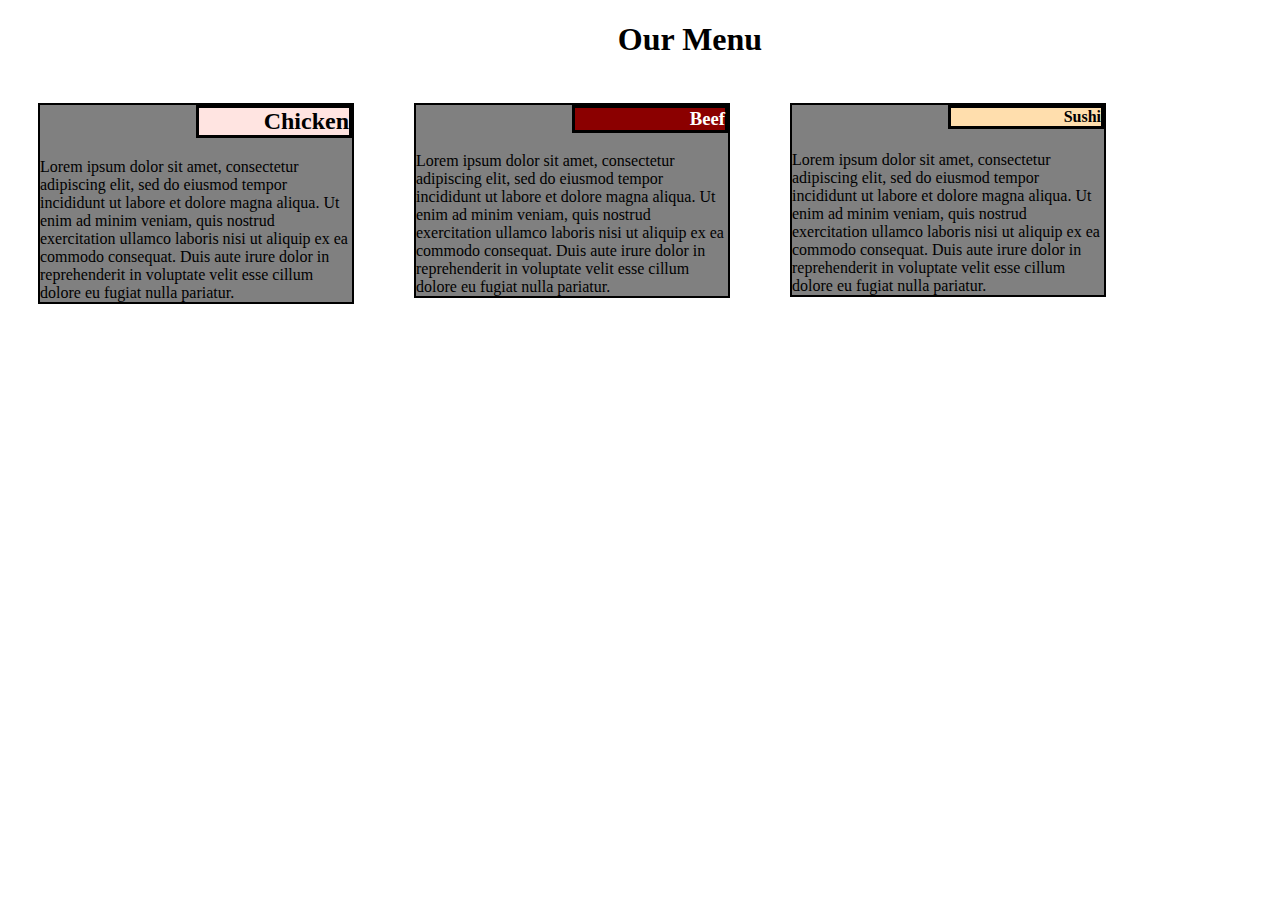
<file: index.html>
<!DOCTYPE html>
<html>
<head>
<meta charset="utf-8">
<meta http-equiv="X-UA-Compatible" content="IE=edge">
<meta name="viewport" content="width=device-width, initial-scale=1">
<link rel="stylesheet"  href="style.css">
<title>Module2-solution</title>

</head>


<body>

<h1 id="h1">Our Menu</h1>


  <div class="container-fluid">
    <div class="row">
    
      <div class="col-lg-3 col-md-5"><h2 id="h2">Chicken</h2><p1 id="content">Lorem ipsum dolor sit amet, consectetur adipiscing elit, sed do eiusmod tempor incididunt ut labore et dolore magna aliqua. Ut enim ad minim veniam, quis nostrud exercitation ullamco laboris nisi ut aliquip ex ea commodo consequat. Duis aute irure dolor in reprehenderit in voluptate velit esse cillum dolore eu fugiat nulla pariatur. </p1></div>
      <div class="col-lg-3 col-md-5 "><h3 id="h3">Beef</h3><p2 id="content">Lorem ipsum dolor sit amet, consectetur adipiscing elit, sed do eiusmod tempor incididunt ut labore et dolore magna aliqua. Ut enim ad minim veniam, quis nostrud exercitation ullamco laboris nisi ut aliquip ex ea commodo consequat. Duis aute irure dolor in reprehenderit in voluptate velit esse cillum dolore eu fugiat nulla pariatur. </p2> </div>
      <div class="col-lg-3 col-md-11"><h4 id="h4">Sushi</h4><p3 id="content">Lorem ipsum dolor sit amet, consectetur adipiscing elit, sed do eiusmod tempor incididunt ut labore et dolore magna aliqua. Ut enim ad minim veniam, quis nostrud exercitation ullamco laboris nisi ut aliquip ex ea commodo consequat. Duis aute irure dolor in reprehenderit in voluptate velit esse cillum dolore eu fugiat nulla pariatur. </p3></div>
  
    </div>

    


</body>

</html>
</file>
<file: style.css>
.row {
	width: 100%
	


}

.row > div {
  box-sizing: border-box;
  border: 2px solid black;
  background-color: gray;
  margin: 30px;
   
  
}

@media (min-width: 992px) {
  .col-lg-1, .col-lg-2, .col-lg-3, .col-lg-4, .col-lg-5, .col-lg-6, .col-lg-7, .col-lg-8, .col-lg-9, .col-lg-10, .col-lg-11, .col-lg-12 {
    float: left;
    border: 1px;
  }
  .col-lg-1 {
    width: 8.33%;
  }
  .col-lg-2 {
    width: 16.66%;
  }
  .col-lg-3 {
    width: 25%;
  }
  .col-lg-4 {
    width: 33.33%;
  }
  .col-lg-5 {
    width: 41.66%;
  }
  .col-lg-6 {
    width: 50%;
  }
  .col-lg-7 {
    width: 58.33%;
  }
  .col-lg-8 {
    width: 66.66%;
  }
  .col-lg-9 {
    width: 74.99%;
  }
  .col-lg-10 {
    width: 83.33%;
  }
  .col-lg-11 {
    width: 91.66%;
  }
  .col-lg-12 {
    width: 100%;
  }
}
@media (min-width: 768px) and (max-width: 991px) {
  .col-md-1, .col-md-2, .col-md-3, .col-md-4, .col-md-5, .col-md-6, .col-md-7, .col-md-8, .col-md-9, .col-md-10, .col-md-11, .col-md-12 {
    float: left;
    border: 1px;
  }
  .col-md-1 {
    width: 8.33%;
  }
  .col-md-2 {
    width: 16.66%;
  }
  .col-md-3 {
    width: 25%;
  }
  .col-md-4 {
    width: 33.33%;
  }
  .col-md-5 {
    width: 41.66%;
  }
  .col-md-6 {
    width: 50%;
  }
  .col-md-7 {
    width: 58.33%;
  }
  .col-md-8 {
    width: 66.66%;
  }
  .col-md-9 {
    width: 74.99%;
  }
  .col-md-10 {
    width: 83.33%;
  }
  .col-md-11 {
    width: 91.66%;
  }
  .col-md-12 {
    width: 100%;
  }
}


#h1 { 
	text-align: center;
	color: black;
	margin-left: 100px;
	margin-right: 0;
	margin-bottom: 15px




}  

#content {
	
	
	margin-left: auto;
	margin-right: auto;




}

#h2 {
    position: relative;
    text-align: right;
	color: solid black;
	background-color: #FFE4E1;
	border-style: solid;
	border-color: black;
	margin-left: 50%;
	margin-top: 0;

	
	

    
}

#h3 {
    position: relative;
	text-align: right;
	color: white;
	border-style: solid;
	border-color: black;
	background-color:#8B0000;
	margin-left: 50%;
	margin-top: 0;
    
}

#h4 {
    position: relative;
	text-align: right;
	color: solid black;
	border-style: solid;
    background-color:#FFDEAD;
    margin-left: 50%;
    margin-top: 0;

}
</file>
